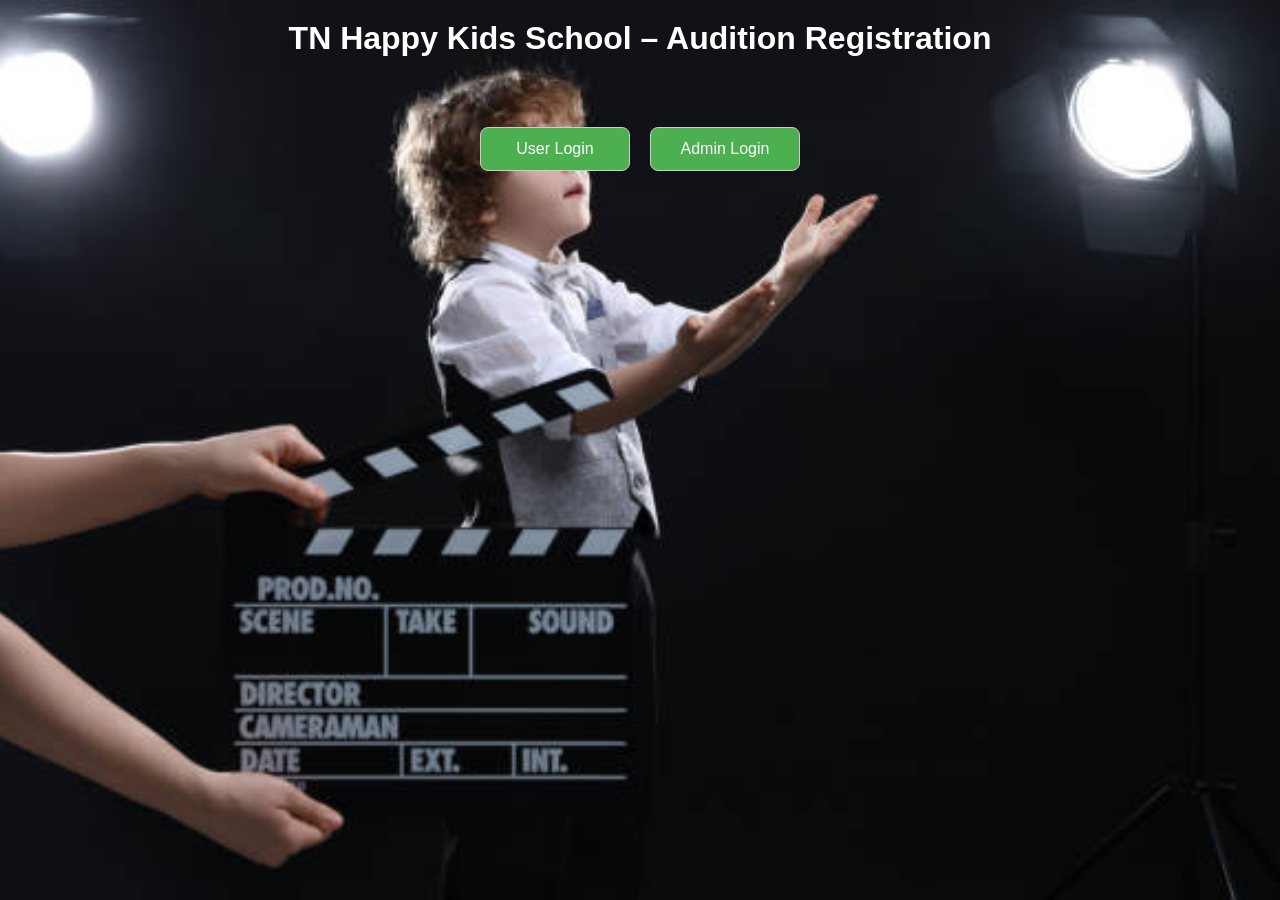
<file: index.html>
<!DOCTYPE html>
<html lang="en">
<head>
  <meta charset="UTF-8" />
  <meta name="viewport" content="width=device-width, initial-scale=1.0"/>
  <title >TN Happy Kids Audition</title>
  <link rel="stylesheet" href="style.css">
</head>
<style>
  body{
  background-image: url(home\ page\ background.jpg);
  background-size: cover;
  background-repeat: no-repeat;
  background-position: center;
  height: 100vh;
  margin: 0;
  }

</style>
<body>
  <h1 id="#home-title" style="color: white;">TN Happy Kids School – Audition Registration</h1>
  <div class="login-container">
    <button onclick="location.href='user.html'">User Login</button>
    <button onclick="location.href='admin.html'">Admin Login</button>
  </div>
</body>
</html>
</file>
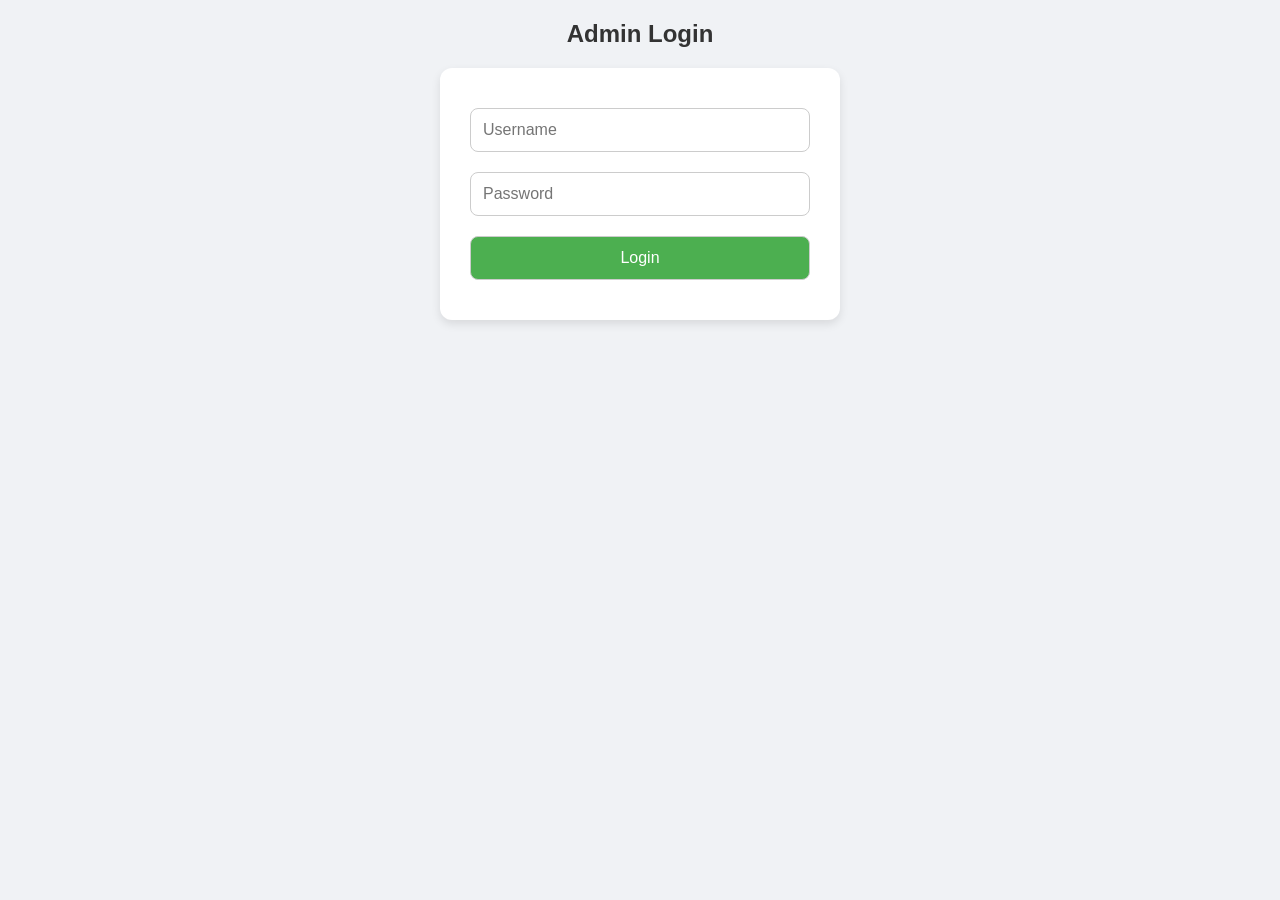
<file: admin.html>
<!DOCTYPE html>
<html lang="en">
<head>
  <meta charset="UTF-8" />
  <title>Admin Login</title>
  <link rel="stylesheet" href="style.css" />
</head>
<body>
  <h2>Admin Login</h2>
  <form onsubmit="return checkAdmin()">
    <input type="text" id="adminUser" placeholder="Username" required /><br/>
    <input type="password" id="adminPass" placeholder="Password" required /><br/>
    <button type="submit">Login</button>
  </form>

  <script>
    function checkAdmin() {
      const user = document.getElementById("adminUser").value;
      const pass = document.getElementById("adminPass").value;

      if (user === "admin" && pass === "1234") {
        window.location.href = "dashboard.html";
      } else {
        alert("Invalid credentials!");
      }
      return false;
    }
  </script>
</body>
</html>
</file>
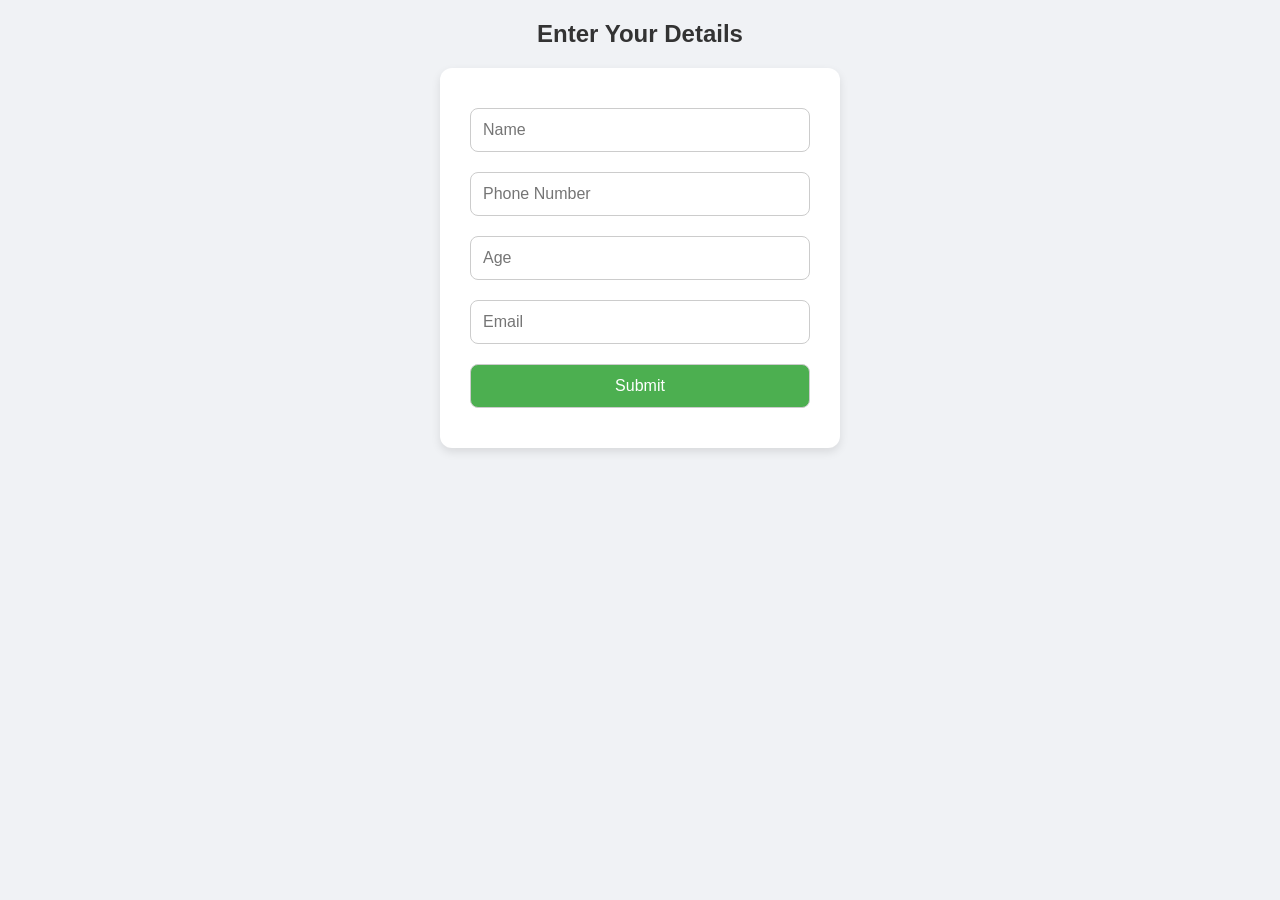
<file: user.html>
<!DOCTYPE html>
<html lang="en">
<head>
  <meta charset="UTF-8" />
  <title>User Registration</title>
  <link rel="stylesheet" href="style.css" />
</head>
<body>
  <h2>Enter Your Details</h2>
  <form id="userForm">
    <input type="text" id="name" placeholder="Name" required /><br/>
    <input type="tel" id="phone" placeholder="Phone Number" required /><br/>
    <input type="number" id="age" placeholder="Age" required /><br/>
    <input type="email" id="email" placeholder="Email" required /><br/>
    <button type="submit">Submit</button>
  </form>

  <script>
    document.getElementById("userForm").addEventListener("submit", function(e) {
      e.preventDefault();

      const name = document.getElementById("name").value;
      const phone = document.getElementById("phone").value;
      const age = document.getElementById("age").value;
      const email = document.getElementById("email").value;

      const users = JSON.parse(localStorage.getItem("users")) || [];

      users.push({ name, phone, age, email, selected: false });
      localStorage.setItem("users", JSON.stringify(users));

      alert("Registration successful!");
      this.reset();
    });
  </script>
</body>
</html>
</file>
<file: style.css>
/* Global Reset */
* {
  box-sizing: border-box;
  margin: 0;
  padding: 0;
}

body {
  
  font-family: Arial, sans-serif;
  padding: 20px;
  background: #f0f2f5;
  display: flex;
  flex-direction: column;
  align-items: center;
  min-height: 100vh;
}

h1, h2 {
  color: #333;
  margin-bottom: 20px;
  text-align: center;
}

/* Form Styling */
form {
  background-color: #fff;
  padding: 30px;
  border-radius: 12px;
  box-shadow: 0 4px 10px rgba(0, 0, 0, 0.1);
  width: 100%;
  max-width: 400px;
}

input, button {
  width: 100%;
  padding: 12px;
  margin: 10px 0;
  border: 1px solid #ccc;
  border-radius: 8px;
  font-size: 16px;
}

button {
  background-color: #4CAF50;
  color: white;
  cursor: pointer;
  transition: background-color 0.3s ease;
}

button:hover {
  background-color: #45a049;
}

/* Dashboard Table */
table {
  background: white;
  width: 100%;
  max-width: 1000px;
  margin-top: 20px;
  border-collapse: collapse;
  box-shadow: 0 2px 10px rgba(0, 0, 0, 0.1);
}

th, td {
  padding: 12px 16px;
  border: 1px solid #ddd;
  text-align: center;
}

th {
  background-color: #4CAF50;
  color: white;
}

tr:nth-child(even) {
  background-color: #f9f9f9;
}

/* Button Styles in Dashboard */
.selected {
  background-color: #4CAF50;
  color: white;
  border: none;
}

.not-selected {
  background-color: #f44336;
  color: white;
  border: none;
}

/* Login Container on Home Page */
.login-container {
  display: flex;
  gap: 20px;
  margin-top: 40px;
}

.login-container button {
  width: 150px;
}

/* Center content for user and admin pages */
.center-content {
  display: flex;
  flex-direction: column;
  align-items: center;
  justify-content: center;
  min-height: 80vh;
}
 #home-title {
  animation: fadeIn 2s ease-in-out;
}

@keyframes fadeIn {
  from {
    opacity: 0;
    transform: translateY(-20px);
  }
  to {
    opacity: 1;
    transform: translateY(0);
  }
}
</file>
